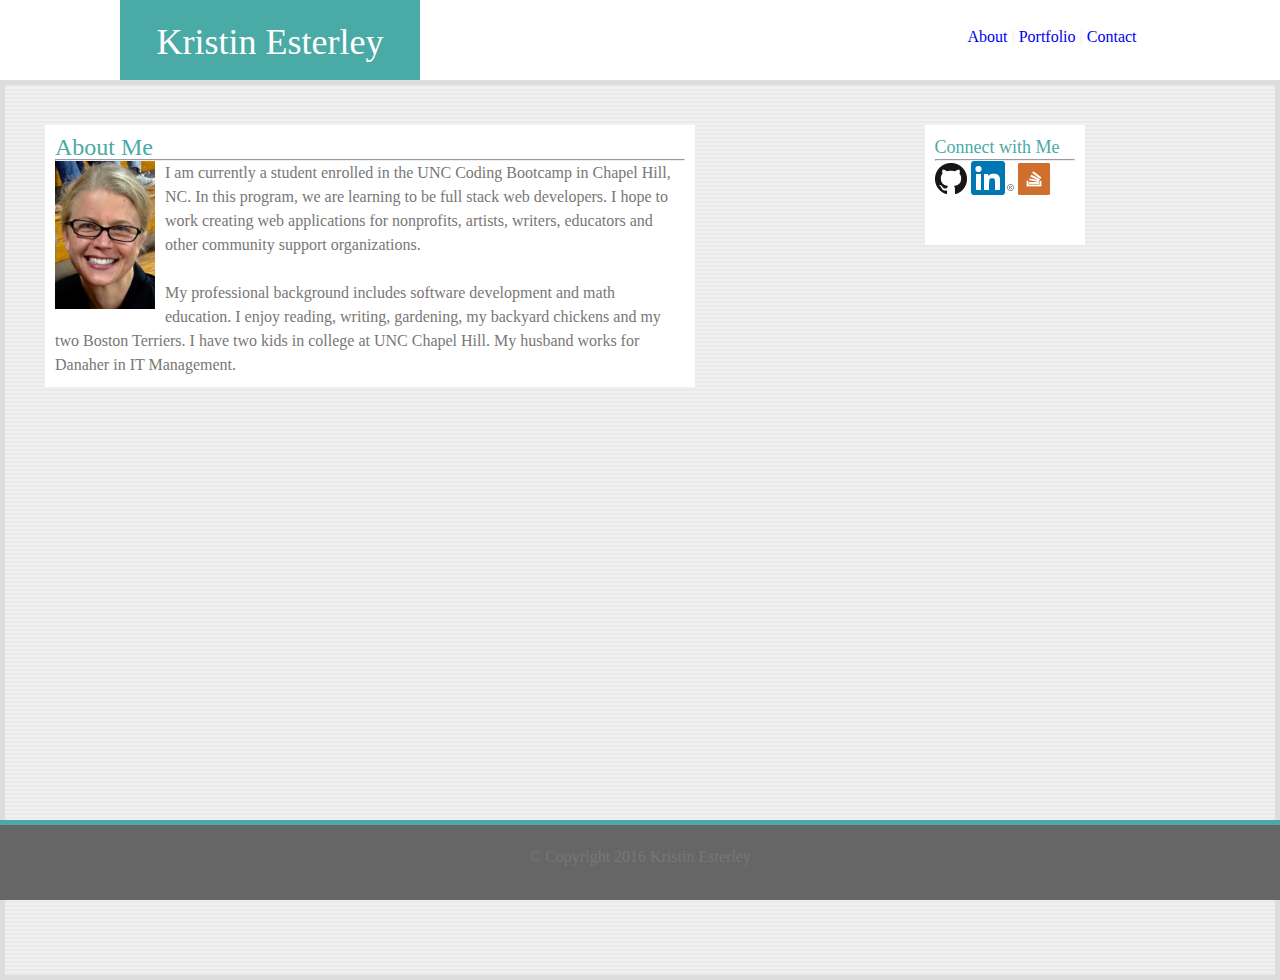
<file: index.html>
<!DOCTYPE html>
<html>
<head>
	<title>Kristin Esterley Portfolio</title>
	<link rel="stylesheet" type="text/css" href="assets/css/reset.css">
	<link rel="stylesheet" type="text/css" href="assets/css/style.css">
</head>

<body>

	<header>
		<h1>Kristin Esterley</h1>
			<nav class="site-navigate">
				<a href="index.html">About</a> |
				<a href="portfolio.html">Portfolio</a> |
				<a href="contact.html">Contact</a>
			</nav>
	</header>

	<section class="wrapper"> 
		<div class="main-container"> 

				<h2>About Me</h2>
				<hr>
			
				<img class="bio-image" src="assets/images/KRE.jpg" alt = "Kristin Esterley">
				<p>I am currently a student enrolled in the UNC Coding Bootcamp in Chapel Hill, NC. In this program, we are learning to be full stack web developers. I hope to work creating web applications for nonprofits, artists, writers, educators and other community support organizations. </p>
				<br>
				<p>My professional background includes software development and math education. I enjoy reading, writing, gardening, my backyard chickens and my two Boston Terriers. I have two kids in college at UNC Chapel Hill. My husband works for Danaher in IT Management. </p>
	
		</div>
		<div class="connect-container">
			<h3>Connect with Me</h3>
			<hr>
			<a href="https://github.com/kristinesterley" target="_blank"> <img src="assets/images/GitHub-Mark-32px.png" alt="Octocat">
			</a>
			<a href="https://www.linkedin.com/in/kristin-esterley-b5130212b" target="_blank"> <img src="assets/images/Linkedin.png" alt="Linkedin">	
			</a>
			<a href="https://stackoverflow.com/users/6879626/k-esterley?tab=profile" target="_blank"> <img src="assets/images/so-icon.png" alt="StackOverFlow">		
			</a>
		
			
		</div>
	</section>	
	<footer>&copy; Copyright 2016 Kristin Esterley</footer>
</body>


</html>
</file>
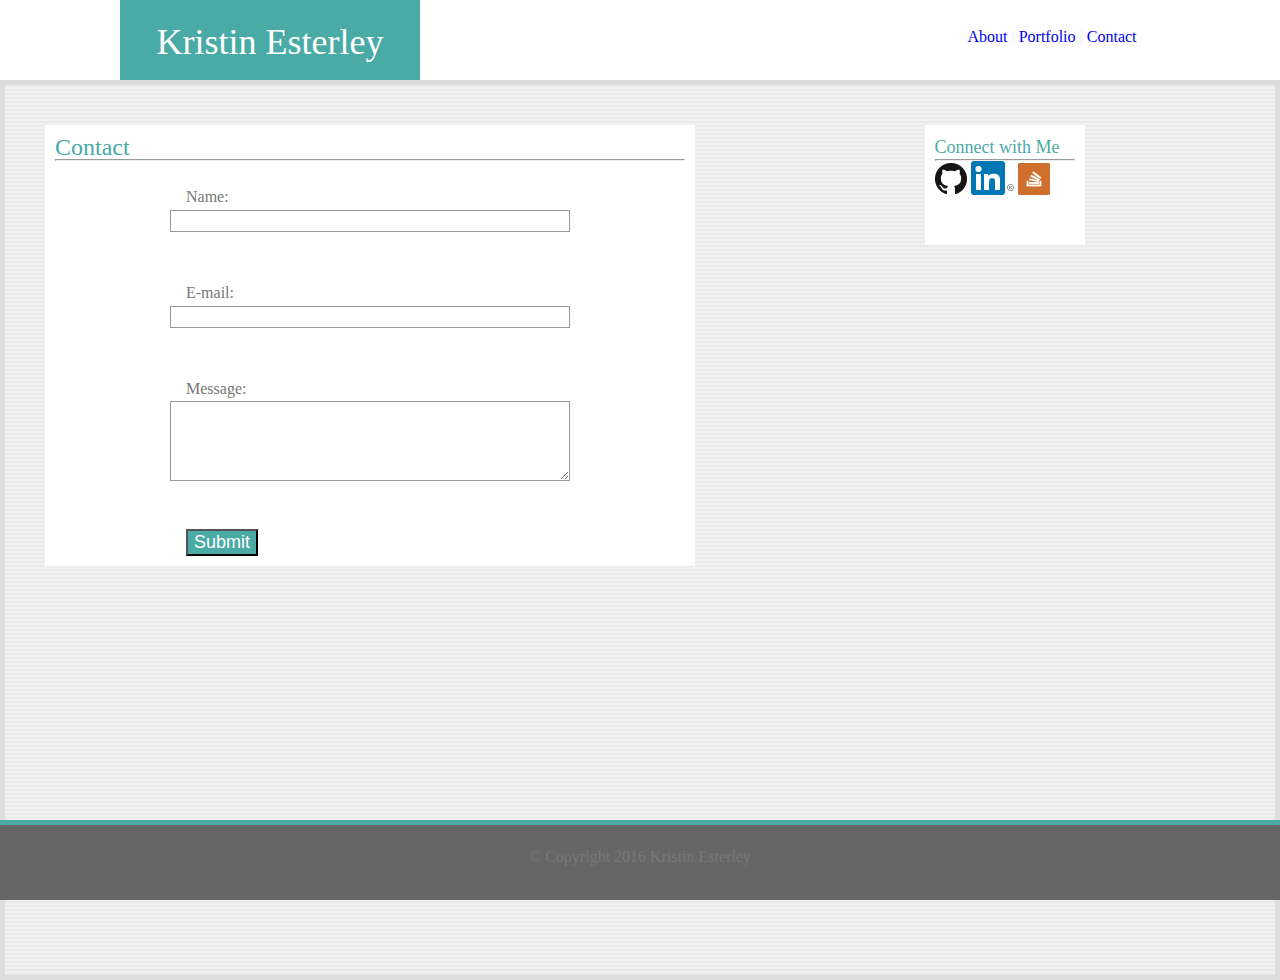
<file: contact.html>
<!DOCTYPE html>
<html>
<head>
	<title>Kristin Esterley Portfolio</title>
	<link rel="stylesheet" type="text/css" href="assets/css/reset.css">
	<link rel="stylesheet" type="text/css" href="assets/css/style.css">
</head>

<body>

	<header>
		<h1>Kristin Esterley</h1>
			<nav class="site-navigate">
				<a href="index.html">About</a> |
				<a href="portfolio.html">Portfolio</a> |
				<a href="contact.html">Contact</a>
			</nav>
	</header>

	<section class="wrapper"> 
		<div class="main-container"> 

 		<h2>Contact</h2>
 		<hr>

 		<form action="mailto:kristin.esterley@gmail.com" method="post">
		  <div>
		    <label for="name">Name:</label>
		    <input type="text" id="name" name="user_name">
		  </div>

		  <div>
		    <label for="mail">E-mail:</label>
		    <input type="email" id="mail" name="user_email">
		  </div>

		  <div>
		    <label for="msg">Message:</label>
		    <textarea id="msg" name="user_message"></textarea>
		  </div>
		 
		  <div>
		    <button type="submit">Submit</button>
		  </div>
		</form>
 
</div>
	
		</div>
		<div class="connect-container">
			<h3>Connect with Me</h3>
			<hr>
			<a href="https://github.com/kristinesterley" target="_blank"> <img src="assets/images/GitHub-Mark-32px.png" alt="Octocat">
			</a>
			<a href="https://www.linkedin.com/in/kristin-esterley-b5130212b" target="_blank"> <img src="assets/images/Linkedin.png" alt="Linkedin">	
			</a>
			<a href="https://stackoverflow.com/users/6879626/k-esterley?tab=profile" target="_blank"> <img src="assets/images/so-icon.png" alt="StackOverFlow">		
			</a>
		
			
		</div>
	</section>	
	<footer>&copy; Copyright 2016 Kristin Esterley</footer>
</body>


</html>
</file>
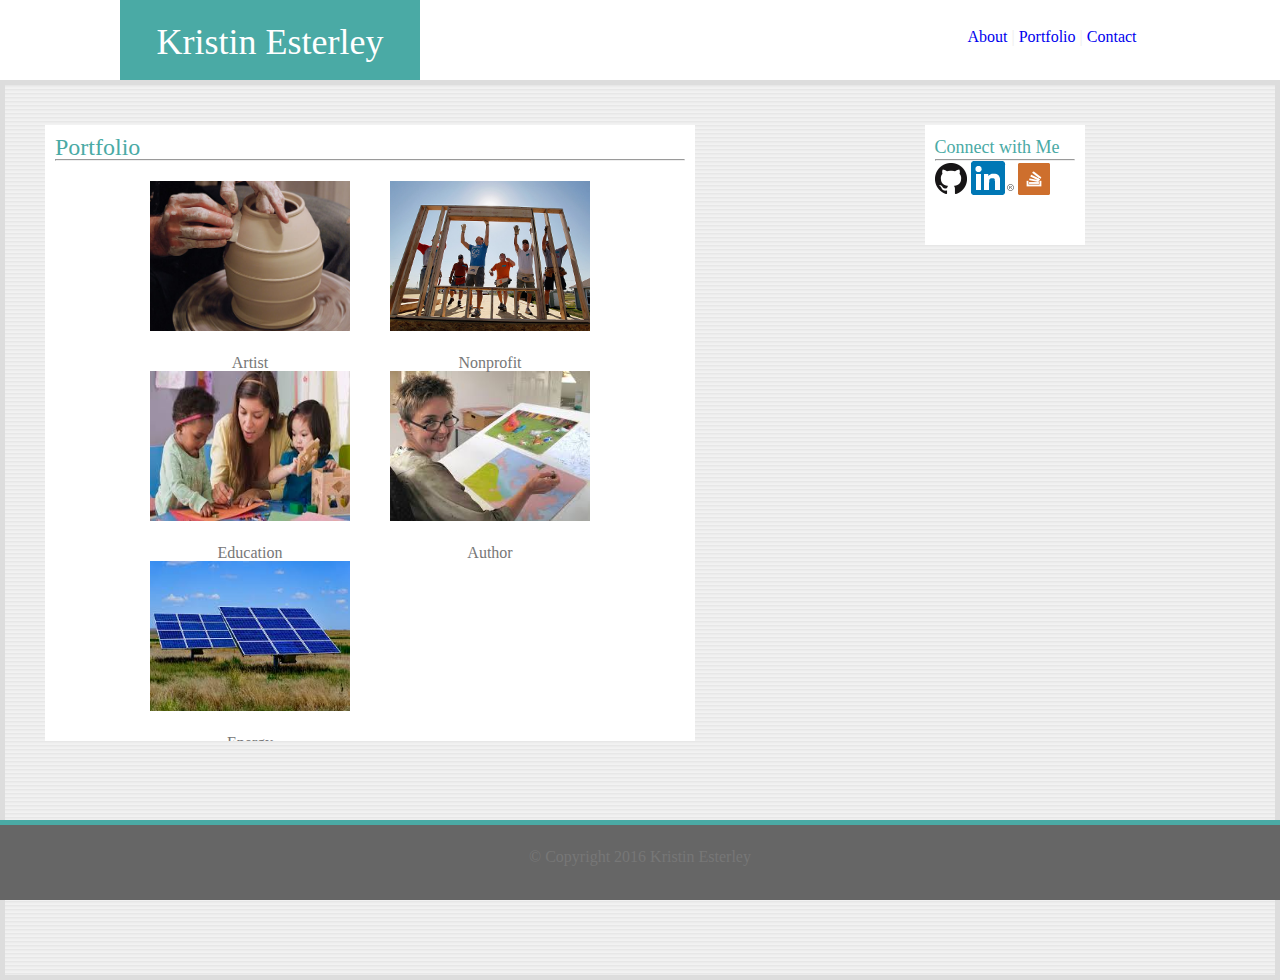
<file: portfolio.html>
<!DOCTYPE html>
<html>
<head>
	<title>Kristin Esterley Portfolio</title>
	<link rel="stylesheet" type="text/css" href="assets/css/reset.css">
	<link rel="stylesheet" type="text/css" href="assets/css/style.css">
</head>

<body>

	<header>
		<h1>Kristin Esterley</h1>
			<nav class="site-navigate">
				<a href="index.html">About</a> |
				<a href="portfolio.html">Portfolio</a> |
				<a href="contact.html">Contact</a>
			</nav>
	</header>
	<section class="wrapper"> 
		<div class="main-container"> 
			<h2>Portfolio</h2>
			<hr>			
			<table>
				<tr>
				<td><img class="portfolio-image" src="assets/images/pottery.jpg" alt="Project 1">
				<h4>Artist</h4>
				</td>
				<td><img class="portfolio-image" src="assets/images/habitat-humanity-600.jpg" alt="Project 2">
				<h4>Nonprofit</h4>
				</td>
				</tr>
				<tr>
				<td><img class="portfolio-image" src="assets/images/preschool.jpeg" alt="Project 3">
				<h4>Education</h4>
				</td>
				<td><img class="portfolio-image" src="assets/images/author.jpeg" alt="Project 4">
				<h4>Author</h4>
				</td>
				</tr>
				<tr>
				<td><img class="portfolio-image" src="assets/images/solar.jpeg" alt="Project 5">
				<h4>Energy</h4>
				</td>
				</tr>
			</table>
		</div>
		<div class="connect-container">
			<h3>Connect with Me</h3>
			<hr>
			<a href="https://github.com/kristinesterley" target="_blank"> <img src="assets/images/GitHub-Mark-32px.png" alt="Octocat">
			</a>
			<a href="https://www.linkedin.com/in/kristin-esterley-b5130212b" target="_blank"> <img src="assets/images/Linkedin.png" alt="Linkedin">	
			</a>
			<a href="https://stackoverflow.com/users/6879626/k-esterley?tab=profile" target="_blank"> <img src="assets/images/so-icon.png" alt="StackOverFlow">		
			</a>		
		</div>
		<div class="push"></div>
	</section>	
	<footer>&copy; Copyright 2016 Kristin Esterley</footer>
</body>


</html>
</file>
<file: assets/css/style.css>
/*	CSS for Portfolio
	Kristin Esterley */
* {
	box-sizing: border-box;
	margin:0; /* sticky footer requirement */
	}

body{

	margin:0 auto;
	line-height: 150%;
	height: 100%;
	color: #777777;
	font-family: "Ariel" "Helvetica Neue", Helvetica, sans-serif;

	}
a{
	text-decoration: none;
	}

header {
	background-color: white;
	color: #eee;
	height: 80px;
	width: 100%;
	}

h1, h2, h3 {
	font-family: "Georgia", Times, "Times New Roman", serif;
	}	

h1 {
	background-color: #4aaaa5;
	color: white;
	border: 10px;
	border-color: #cccccc;
	width: 300px;
	height: 90px;
	position: absolute;
	top: 0px;
	left: 120px;
	text-align: center;
	padding-top: 30px;
	margin:0 auto 0;
	font-size: 36px;
	}

.site-navigate {	
	height:80px;
	width: 200px;
	float:right;
	text-align: center;
	padding-top: 25px;
	margin-right: 10%;
	}

.wrapper {
	clear:both;
	overflow: auto;
	position: absolute;
	width: 100%;
	/* specifications for sticky footer */
	min-height: 100%;
	height: auto !important;
	height: 100%;
	margin: 0 auto -80px;
	/* end specifications for sticky footer */
	background-image: url("../images/shl.png");
	background-repeat: repeat;
	background-color: #eee;
	border: 5px;
	border-style:solid;
	border-color:#dddddd;
	}
h2 {
	color:#4aaaa5;
	font-size: 24px;
	}
h3 {
	color:#4aaaa5;
	font-size: 18px;
	}
h4 {
/*		background-color: #4aaaa5;
		color:white*/
	height:20px;
	width: 200px;
	margin: 20px;
	padding-bottom:10px;
	text-align: center;
/*		position: absolute;
		left:0;
		right: 0;
		bottom: 15px;*/

	}
.main-container {
	clear:both;
	overflow: auto;
	background-color: white;
	width: 650px;
	height: auto;
	position:absolute;
	top: 40px;
	left: 40px;
	padding:10px;
	}
	
.bio-image{
	width: 100px;
	height: 148px;
	float: left;
	margin-bottom: 10px;
	margin-right: 10px;
	}
.portfolio-image {
	width: 200px;
	height:150px;
	float:left;
	margin:20px;
	}
.connect-container {
	clear:both;
	overflow: auto;
	background-color: white;
	width: 160px;
	height: 120px;
	margin-top:40px;
	margin-right: 15%;
/*		position:absolute;
		top: 40px;
		left: 500px;*/
	float:right;
	padding: 10px;
	}

	/*form stuff taken off Mozilla Developer Network and modified */
form {
  /* Just to center the form on the page */
  margin: 0 auto;
  width: 400px;

  /* To see the limits of the form */
 /* padding: 1em;*/
/*  border: 1px solid #CCC;
  border-radius: 1em;*/
}

/*div + div {
  margin-top: 1em;
}*/

label {
  /* To make sure that all label have the same size and are properly align */
  display: inline-block;
  width: 90px;
  text-align: left;
}

input, textarea {
  /* To make sure that all text field have the same font settings
     By default, textarea are set with a monospace font */
  font: 1em sans-serif;

  /* To give the same size to all text field */
  width: 400px;

  -moz-box-sizing: border-box;
       box-sizing: border-box;

  /* To harmonize the look & feel of text field border */
  border: 1px solid #999;
}

input:focus, textarea:focus {
  /* To give a little highligh on active elements */
  border-color: #000;
}

textarea {
  /* To properly align multiline text field with their label */
  vertical-align: top;

  /* To give enough room to type some text */
  height: 5em;

  /* To allow users to resize any textarea vertically
     It works only on Chrome, Firefox and Safari */
  resize: vertical;
}
/* end form stuff from MDN */


button {

  font-size: 18px;
  color: white;
  background-color: #4aaaa5;

}

table {
	margin:0 auto;
}
td {
	/*position: absolute;*/
}
/* .push speicification for sticky footer */
.push {
	height: 80px;
	}


footer {
	clear:both;
	overflow: auto;
	position: absolute;
	width: 100%;
	height: 80px;
	background-color: #666666;
	bottom: 0;
	text-align: center;
	padding: 20px;
	border-top:5px;
	border-top-style:solid;
	border-top-color:#4aaaa5;
	margin:0;
	}
</file>
